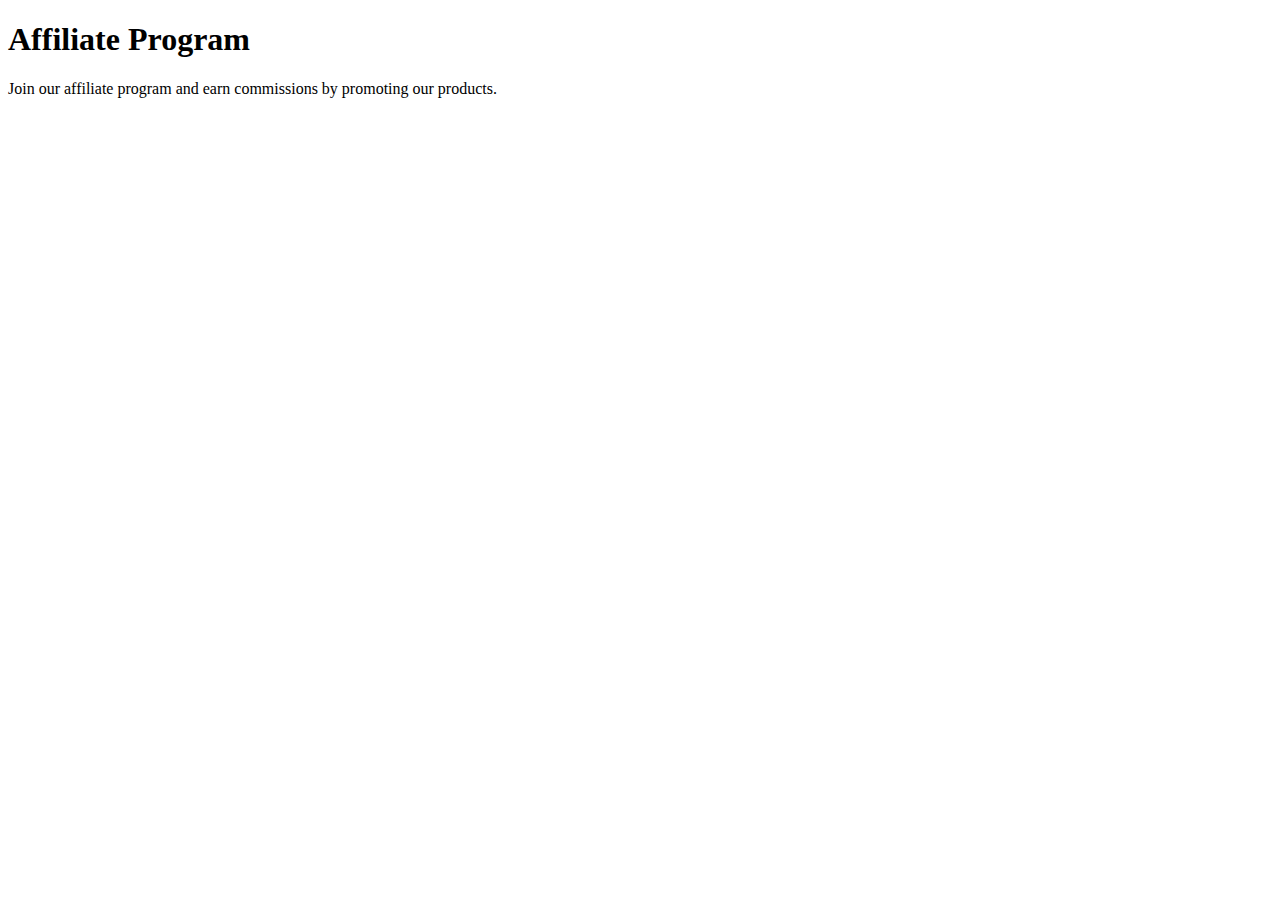
<file: templates/affiliate.html>
<!DOCTYPE html>
<html>
<head><title>Affiliate</title></head>
<body>
    <h1>Affiliate Program</h1>
    <p>Join our affiliate program and earn commissions by promoting our products.</p>
</body>
</html>
</file>
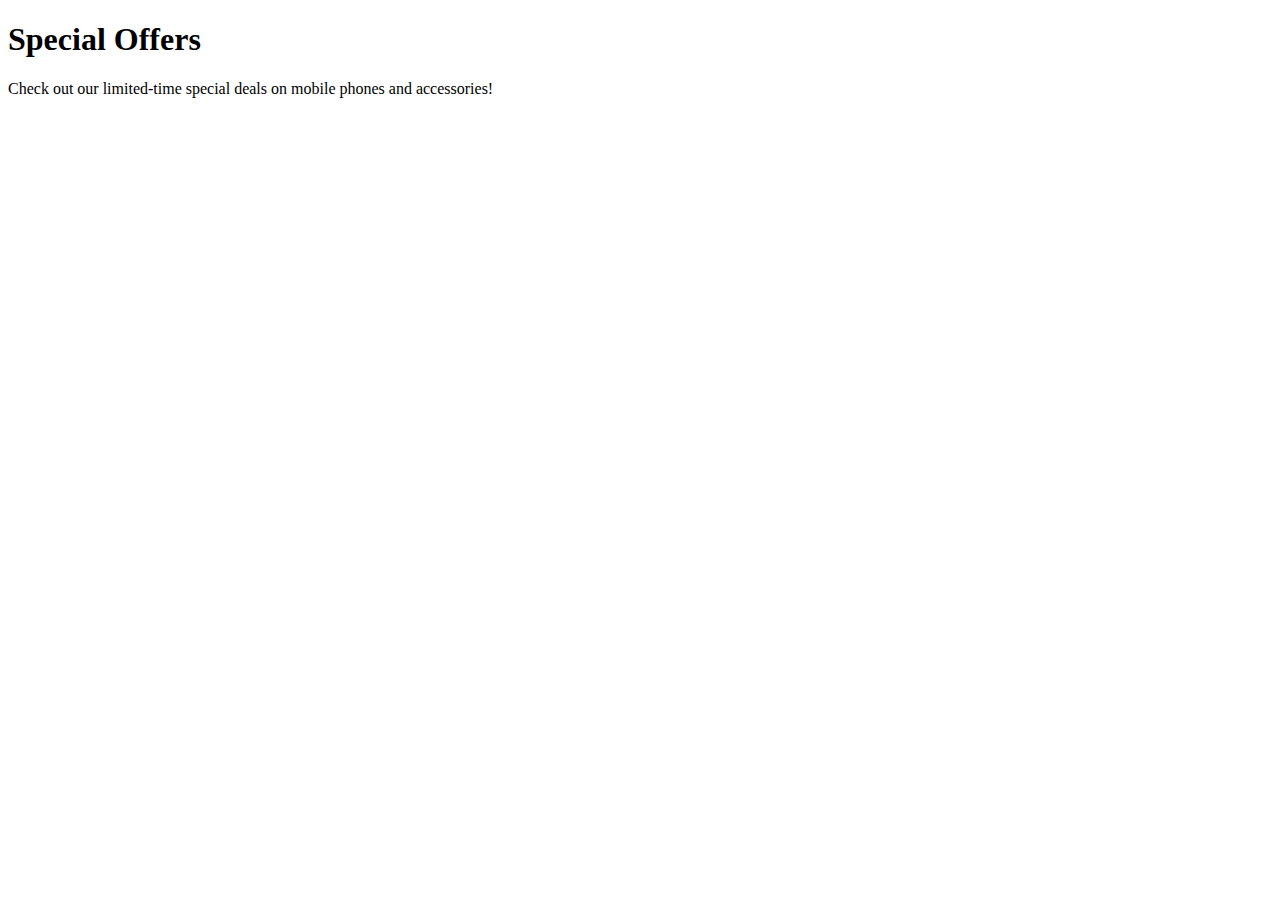
<file: templates/special.html>
<!DOCTYPE html>
<html>
<head><title>Special Offers</title></head>
<body>
    <h1>Special Offers</h1>
    <p>Check out our limited-time special deals on mobile phones and accessories!</p>
</body>
</html>
</file>
